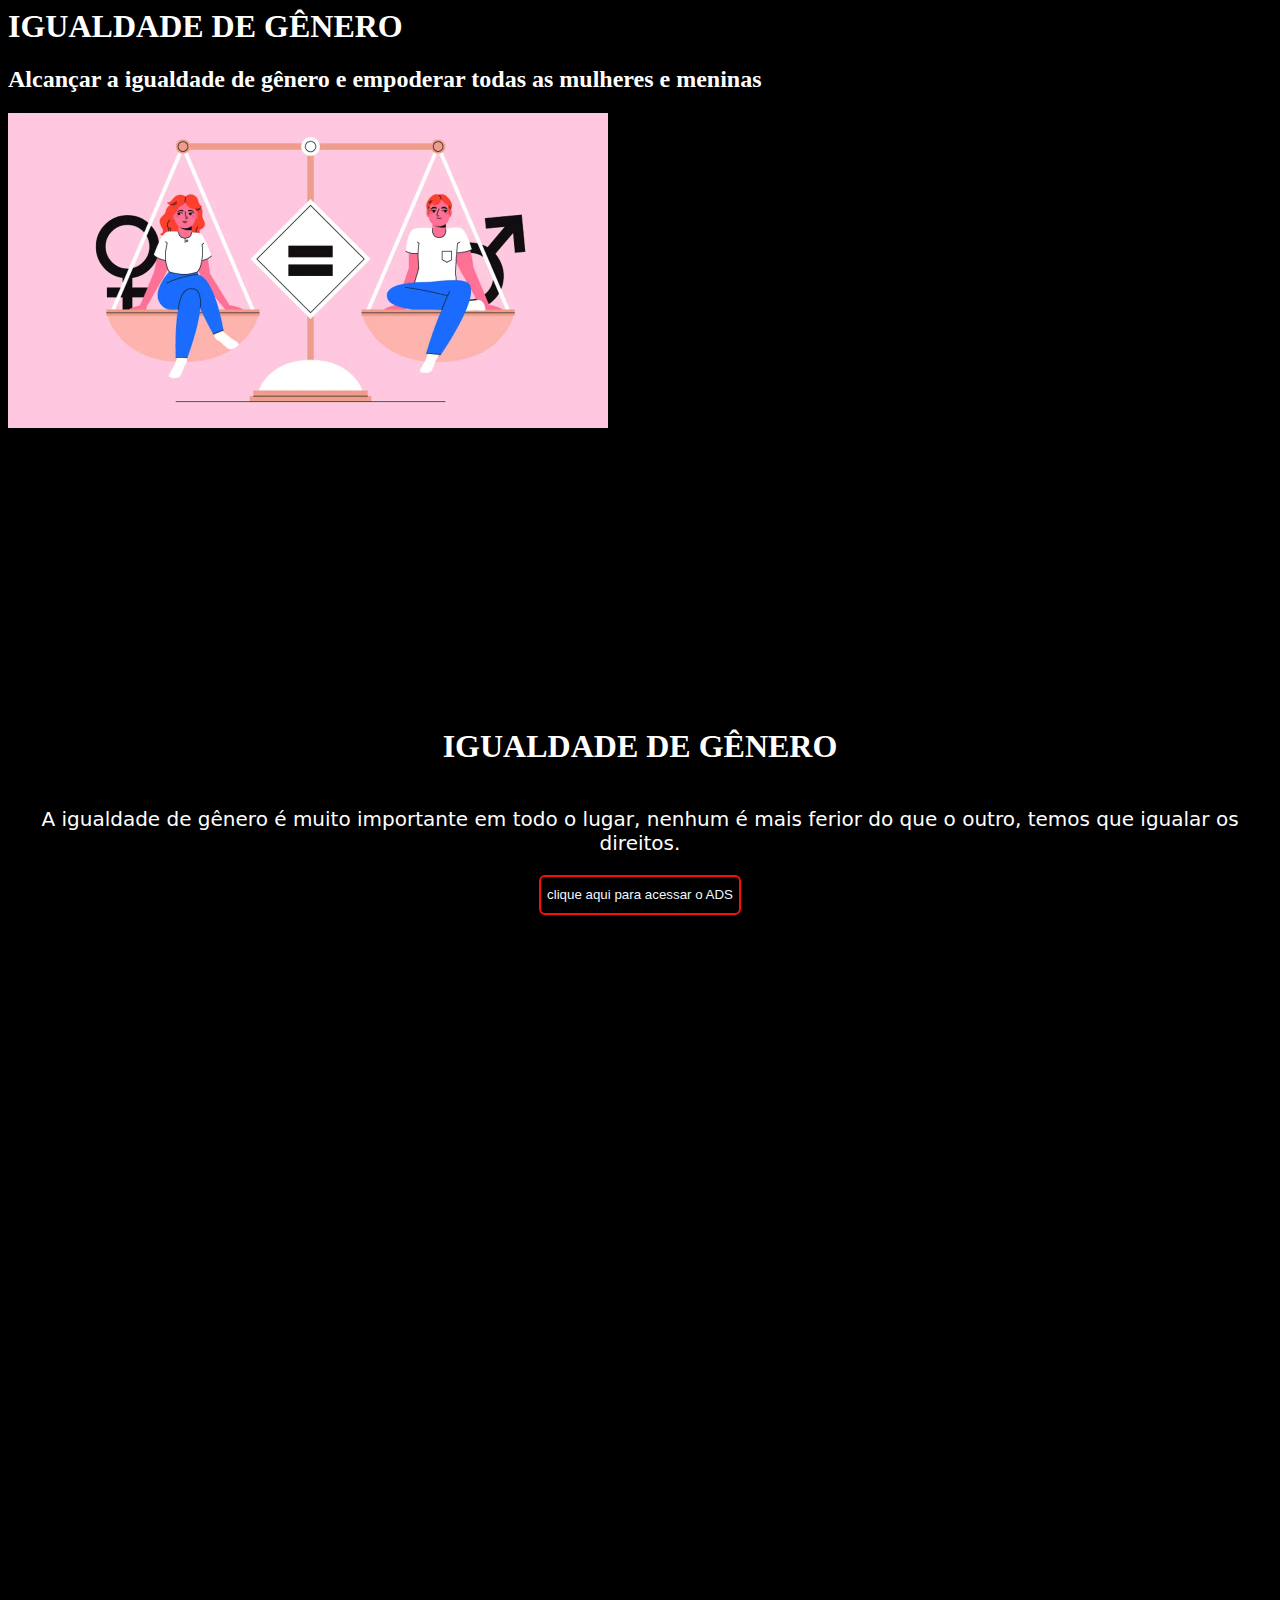
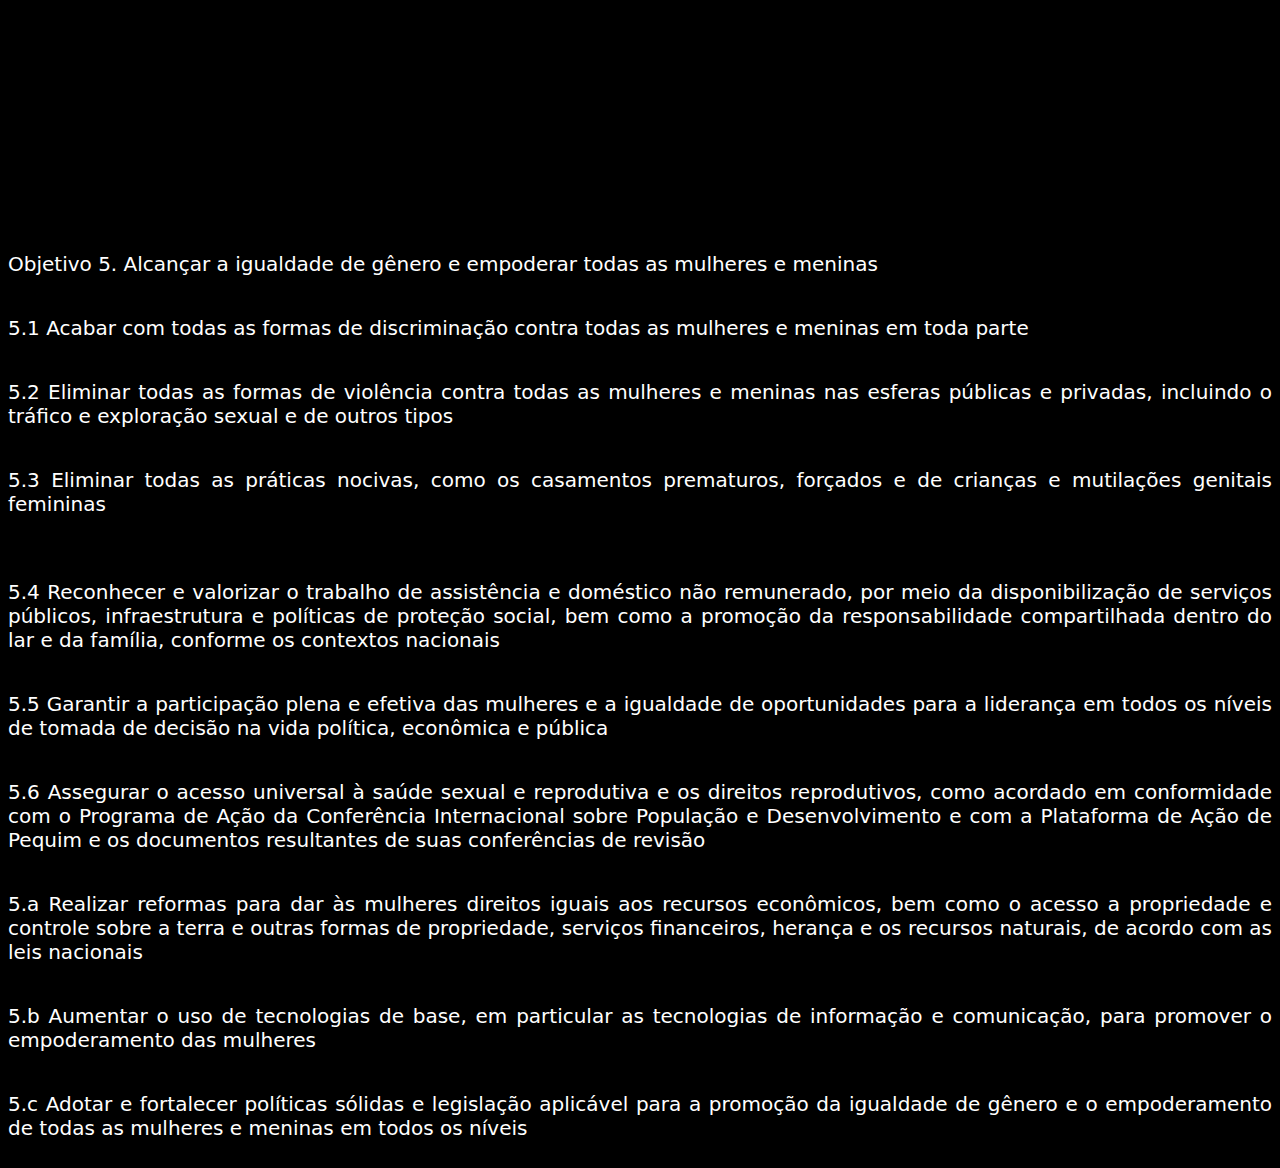
<file: Meu site.html>
<html>
    <head>
        <title>Meu primeiro site</title>
        
    </head><link rel="stylesheet" href="estilo.css">

    <body>
        <h1>  IGUALDADE DE GÊNERO </h1> 

           <h2> Alcançar a igualdade de gênero e empoderar todas as mulheres e meninas </h2>

               <img src="20210511_igualdade-de-genero.webp" alt="imagem" width="600px"   > 

            

               <section id="capa"> 
              <h1>  IGUALDADE DE GÊNERO       </h1>
                  <p>   A igualdade de gênero é muito importante em todo o lugar, nenhum é mais ferior do que o outro, temos que igualar os direitos.   </p>
                   
                   <button> clique aqui para acessar o ADS    </button>


               </section >

                <section id="projeto">   
                    <iframe width="896" height="504" src="https://www.youtube.com/embed/ZCGLC-vziRc" title="Igualdade de Gênero" frameborder="0" allow="accelerometer; autoplay; clipboard-write; encrypted-media; gyroscope; picture-in-picture; web-share" allowfullscreen></iframe>
                    <p> Objetivo 5. Alcançar a igualdade de gênero e empoderar todas as mulheres e meninas   <br></p>

                    <p> 5.1 Acabar com todas as formas de discriminação contra todas as mulheres e meninas em toda parte  </p>
                     
                    <p> 5.2 Eliminar todas as formas de violência contra todas as mulheres e meninas nas esferas públicas e privadas, incluindo o tráfico e exploração sexual e de outros tipos  </p>
        
                    <p> 5.3 Eliminar todas as práticas nocivas, como os casamentos prematuros, forçados e de crianças e mutilações genitais femininas </p>
        
                    <p> <br> 5.4 Reconhecer e valorizar o trabalho de assistência e doméstico não remunerado, por meio da disponibilização de serviços públicos, infraestrutura e políticas de proteção social, bem como a promoção da responsabilidade compartilhada dentro do lar e da família, conforme os contextos nacionais  </p>
        
                    <p>  5.5 Garantir a participação plena e efetiva das mulheres e a igualdade de oportunidades para a liderança em todos os níveis de tomada de decisão na vida política, econômica e pública   </p>
        
                    <p>  5.6 Assegurar o acesso universal à saúde sexual e reprodutiva e os direitos reprodutivos, como acordado em conformidade com o Programa de Ação da Conferência Internacional sobre População e Desenvolvimento e com a Plataforma de Ação de Pequim e os documentos resultantes de suas conferências de revisão    </p>
        
                    <p>  5.a Realizar reformas para dar às mulheres direitos iguais aos recursos econômicos, bem como o acesso a propriedade e controle sobre a terra e outras formas de propriedade, serviços financeiros, herança e os recursos naturais, de acordo com as leis nacionais   </p>
           
                    <p>  5.b Aumentar o uso de tecnologias de base, em particular as tecnologias de informação e comunicação, para promover o empoderamento das mulheres   </p>
            
                    <p>  5.c Adotar e fortalecer políticas sólidas e legislação aplicável para a promoção da igualdade de gênero e o empoderamento de todas as mulheres e meninas em todos os níveis </p>

                </section>
            
        </body>
</html>
</file>
<file: estilo.css>
body {
    color: rgb(255, 255, 255);
    background-color: #000000;


}
#capa h1 {
    margin-top: 300px;
    display: flex;
    align-items: center;
    text-align: center;
}

.titulo{
   font-size: 60px;
   align-items: center;
   justify-self: center;
}
  


div {
    font-size: 20px;
    text-align: justify;
}

p {
    font-family: system-ui, -apple-system, BlinkMacSystemFont, 'Segoe UI', Roboto, Oxygen, Ubuntu, Cantarell, 'Open Sans', 'Helvetica Neue', sans-serif;
    font-size: 20px;
}

#capa {
    text-align: center;
    height: 100vh;
    display: flex;
    align-items: center;
    flex-direction: column;
    justify-self: center;
    background-image: url('https://pbcompliance.com.br/wp-content/uploads/2023/05/Igualdade-de-Genero-1536x864-1.png  ' );
    background-repeat: no-repeat;
    background-size: cover;
    background-position: center;

}

#projeto {
    font-style: calc();
    text-align: justify; 
    display: flex;
    flex-direction: column;
}
.itemFlex{
    width: 50%;
}

.itemFlex iframe{
    width: 100%;
    height: 400px;
}
.flexbox{
    display: flex;
    align-items: center;
    gap:20px;
}
.imagem{
    width: 100%;
}
#video iframe {

    margin-right: 15px;

    margin-bottom: 20px;
}

#section3 {

}

.imagem #img {
    margin-right: 15px;
    
}



#img {

    margin-right: 20px;
}
 button{ 
   background-color:  #000000;
   color: aliceblue;
   border: solid 2px #ff0b0b;
   height: 40px;
   border-radius: 6px;
 }             
 .container{
    max-width: 1200px;
    margin:0 auto;
    padding: 0 20px;
    
 }
 @media screen and (max-width: 600px) {
    /* #imagens{
        display: flex;
        flex-direction: column;
    
        #video{
            width: 100%;
            height: 280px;
        }
    
        .texto{
            width: 100%;
        }
        .flex{
            flex-direction: column;
        }
        #imagens img{
            width: 100%;
        }
    
        #imagem img{
            width: 100%;
        }
    } */
    .flexbox{
        flex-direction: column;
    }
    .itemFlex{
        width: 100%;
        text-align: left;
    }
}
</file>
